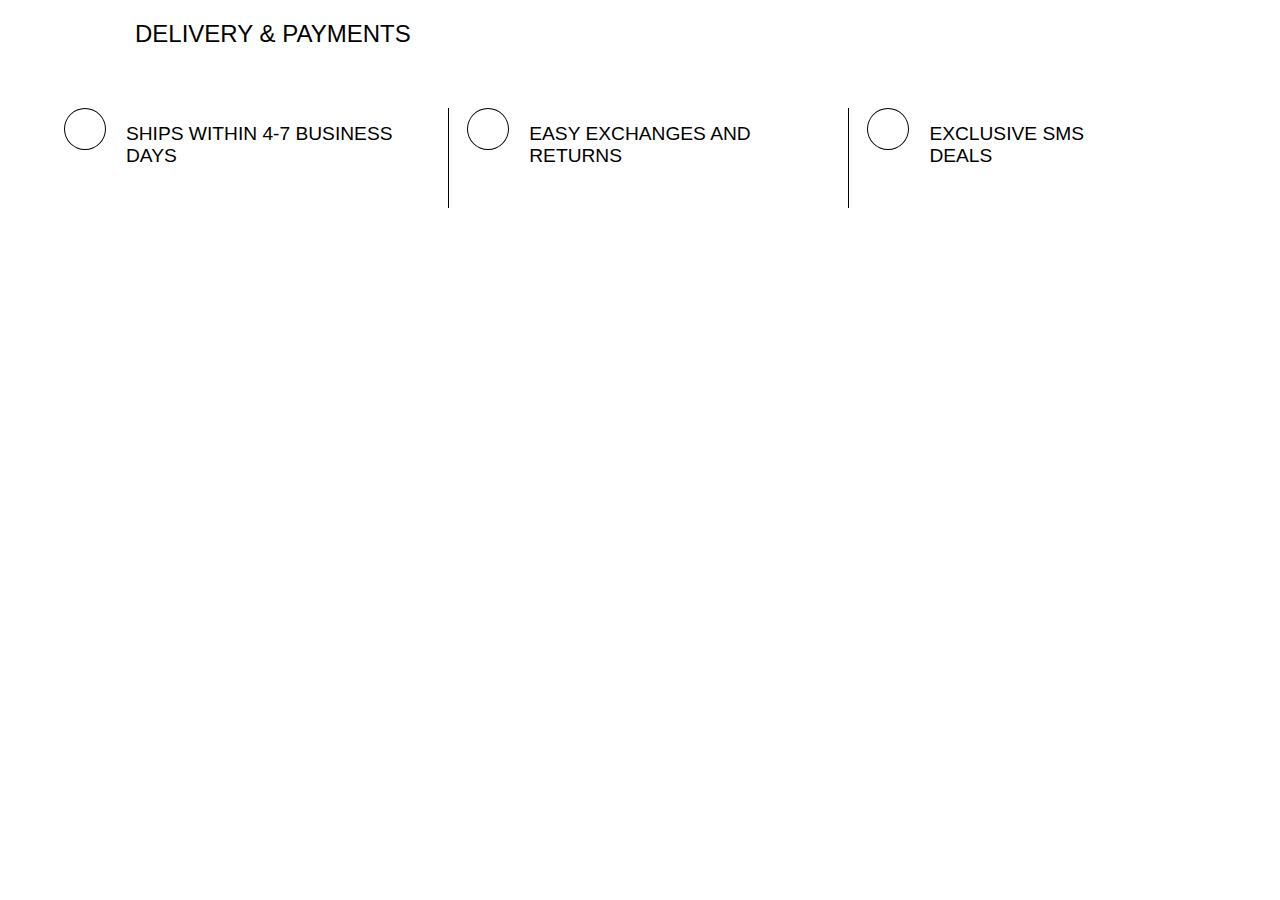
<file: abc.html>
<!DOCTYPE html>
<html lang="en">
<head>
    <meta charset="UTF-8">
    <meta name="viewport" content="width=device-width, initial-scale=1.0">
    <title>Document</title>
    <link rel="stylesheet" href="style.css">
</head>
<body>
    <h2 class="heading">DELIVERY & PAYMENTS</h2>
    <div class="container">
        <div class="first">
            <div class="a1"></div>
            <a href="#">SHIPS WITHIN 4-7 BUSINESS DAYS</a>
        </div>


        <div class="second">
            <div class="a1"></div>
            <a href="#">EASY EXCHANGES AND RETURNS</a>
        </div>

        <div class="third">
            <div class="a1"></div>
            <a href="#">EXCLUSIVE SMS DEALS</a>
        </div>
    </div>
</body>
</html>
</file>
<file: style.css>
body {
    font-family:'Gill Sans', 'Gill Sans MT', Calibri, 'Trebuchet MS', sans-serif;
    margin: 0;
    padding: 0;
    /* Add background color if needed */
  }
  h2{
    font-weight: 500;
    margin-bottom: 60px;
    margin-left: 135px;
  }
.container{
    margin-right: 10vw;
    margin-left:5vw;
    display: flex;
    justify-content: space-around;
    width: 85vw;
    height: 100px;
}
.first {
    display: flex;
    justify-content: space-between;
    align-items:safe;
   
}
.second{
    display: flex;
    justify-content: space-between;

    border-left: 1px solid black;
    padding-left:18px;
    align-items:safe;
}
.third{
    display: flex;
    justify-content: space-between;
    padding-left: 18px;
    align-items:safe;
    border-left: 1px solid black;
}
.a1{
    margin-right: 20px;
    height: 40px;
    width: 40px;
    border-radius: 50%;
    /* background-color: red;
    background-image: url("https://www.lovisa.sg/pages/shipping-delivery"); */
    border: 1px solid black;
    cursor: pointer;
}
a{
    padding-top: 15px;
    text-decoration: none;
    cursor: pointer;
    color: black;
    font-size: larger;
}
</file>
